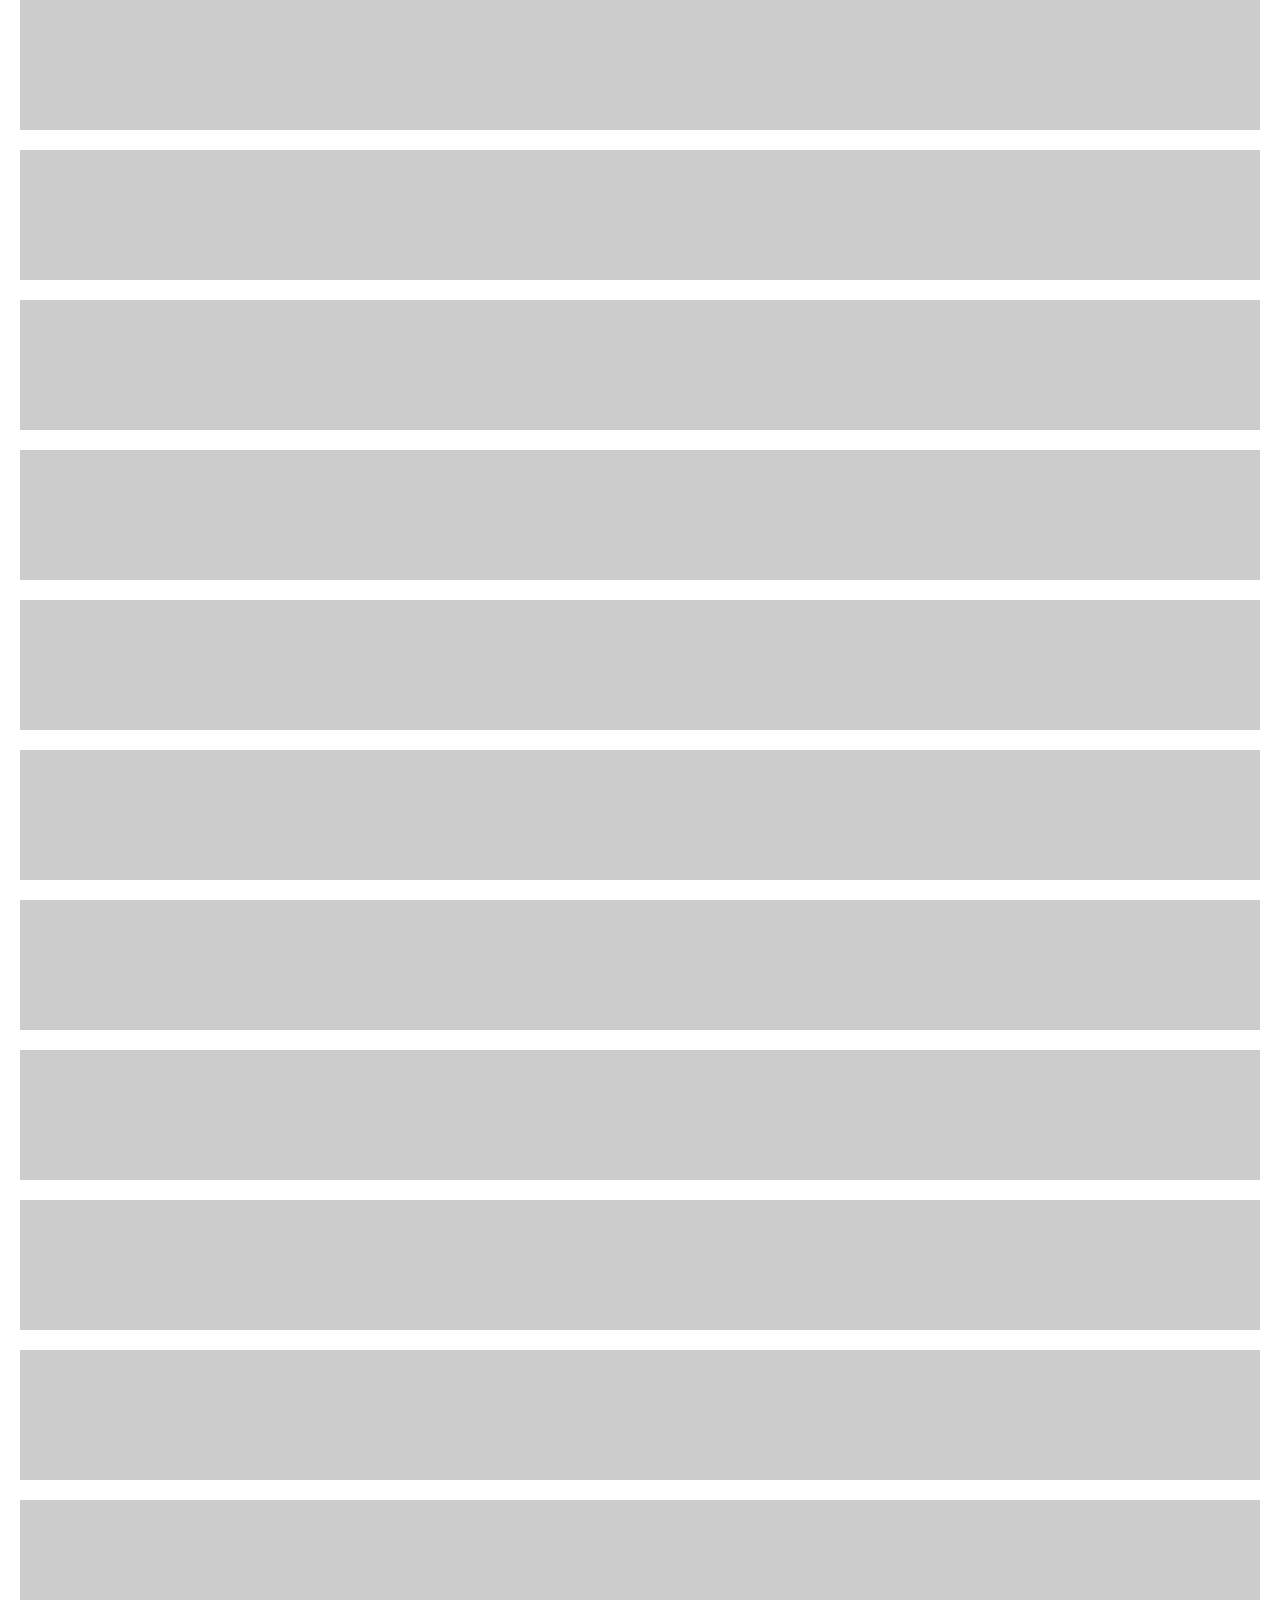
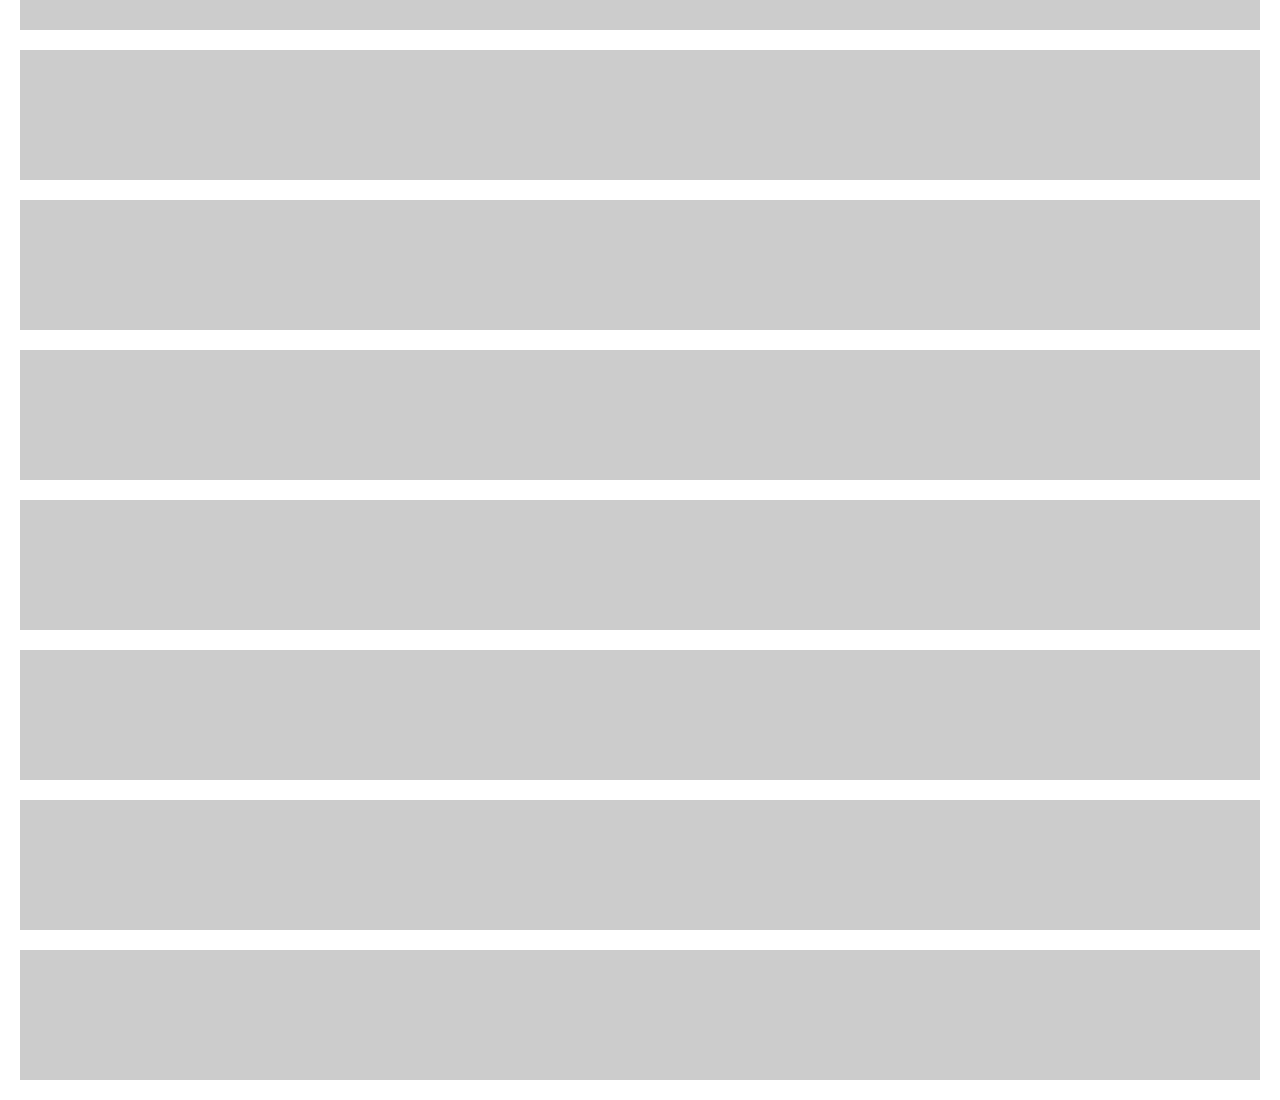
<file: wwwroot/assets/vendors/aos/test/fixtures/aos-offset.fixture.html>
<!DOCTYPE html>
<html>
  <head>
    <title></title>
    <style type="text/css">
      * {box-sizing: border-box;}
      body {
        margin: 0; padding: 0 20px; text-align: center;
      }
      .aos-item {
        width: 100%; height: 130px; margin: 0 0 20px 0; background: #ccc;
      }
    </style>
  </head>
  <body class="body">
    <div class="aos-item aos-item--1" data-aos-offset="50" data-aos="fade"></div>
    <div class="aos-item aos-item--2" data-aos-offset="50" data-aos="fade-up"></div>
    <div class="aos-item aos-item--3" data-aos-offset="50" data-aos="fade-down"></div>
    <div class="aos-item aos-item--4" data-aos-offset="50" data-aos="fade-left"></div>
    <div class="aos-item aos-item--5" data-aos-offset="50" data-aos="fade-right"></div>
    <div class="aos-item aos-item--6" data-aos-offset="50" data-aos="flip-up"></div>
    <div class="aos-item aos-item--7" data-aos-offset="50" data-aos="flip-down"></div>
    <div class="aos-item aos-item--8" data-aos-offset="50" data-aos="flip-left"></div>
    <div class="aos-item aos-item--9" data-aos-offset="50" data-aos="flip-right"></div>
    <div class="aos-item aos-item--10" data-aos-offset="50" data-aos="zoom-in"></div>
    <div class="aos-item aos-item--11" data-aos-offset="50" data-aos="zoom-in-up"></div>
    <div class="aos-item aos-item--12" data-aos-offset="50" data-aos="zoom-in-down"></div>
    <div class="aos-item aos-item--13" data-aos-offset="50" data-aos="zoom-in-left"></div>
    <div class="aos-item aos-item--14" data-aos-offset="50" data-aos="zoom-in-right"></div>
    <div class="aos-item aos-item--15" data-aos-offset="50" data-aos="slide-up"></div>
    <div class="aos-item aos-item--16" data-aos-offset="50" data-aos="slide-down"></div>
    <div class="aos-item aos-item--17" data-aos-offset="50" data-aos="slide-left"></div>
    <div class="aos-item aos-item--18" data-aos-offset="50" data-aos="slide-right"></div>
  </body>
</html>
</file>
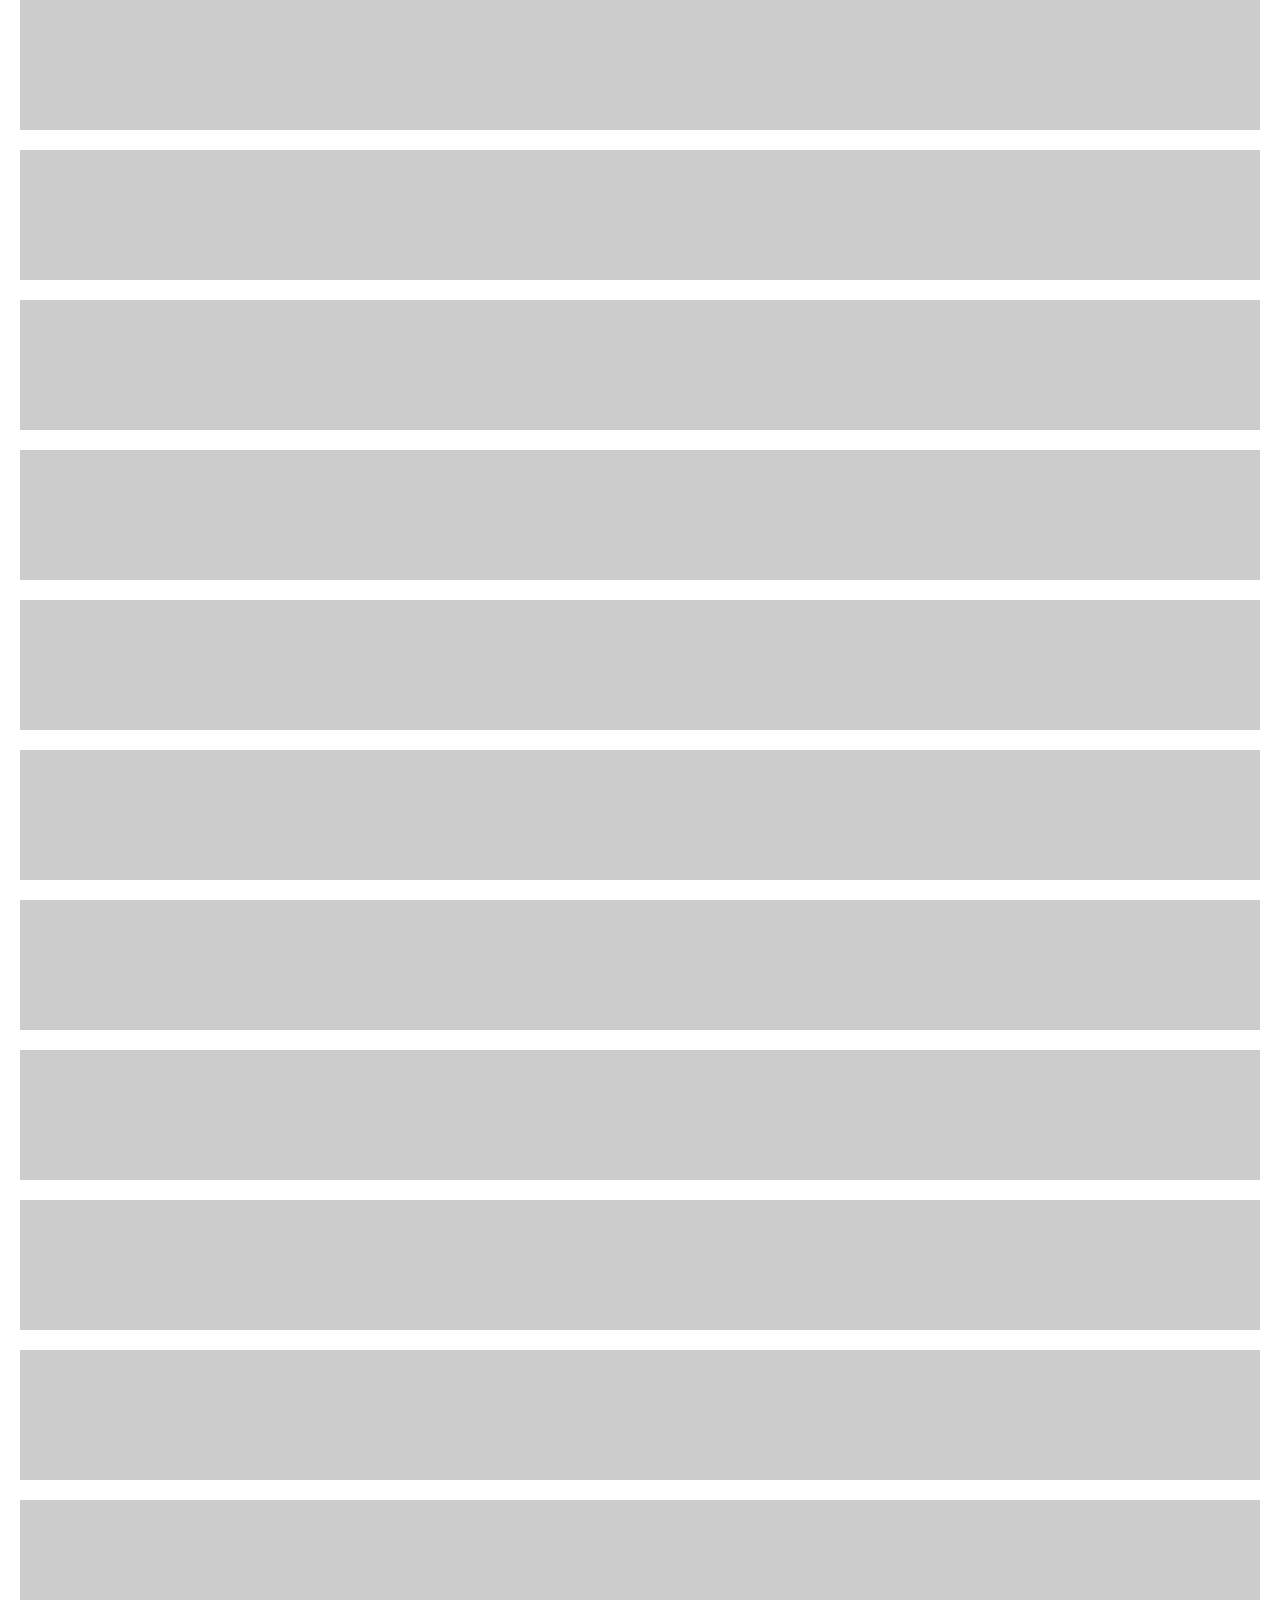
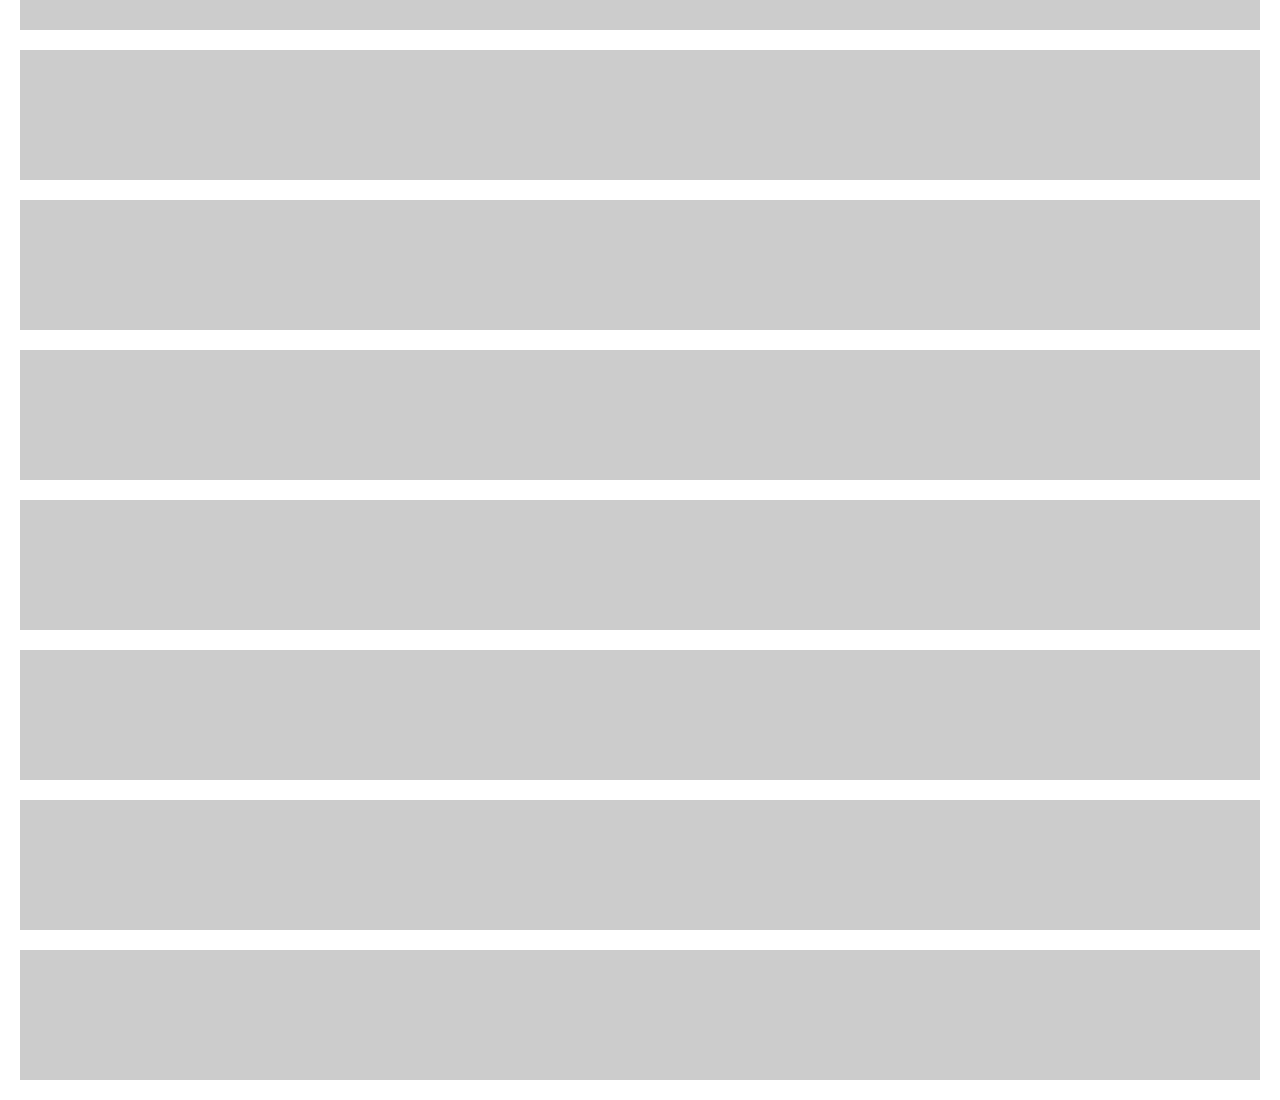
<file: wwwroot/assets/vendors/aos/test/fixtures/aos.fixture.html>
<!DOCTYPE html>
<html>
  <head>
    <title></title>
    <style type="text/css">
      * {box-sizing: border-box;}
      body {
        margin: 0; padding: 0 20px; text-align: center;
      }
      .aos-item {
        width: 100%; height: 130px; margin: 0 0 20px 0; background: #ccc;
      }
    </style>
  </head>
  <body class="body">
    <div class="aos-item aos-item--1" data-aos="fade"></div>
    <div class="aos-item aos-item--2" data-aos="fade-up"></div>
    <div class="aos-item aos-item--3" data-aos="fade-down"></div>
    <div class="aos-item aos-item--4" data-aos="fade-left"></div>
    <div class="aos-item aos-item--5" data-aos="fade-right"></div>
    <div class="aos-item aos-item--6" data-aos="flip-up"></div>
    <div class="aos-item aos-item--7" data-aos="flip-down"></div>
    <div class="aos-item aos-item--8" data-aos="flip-left"></div>
    <div class="aos-item aos-item--9" data-aos="flip-right"></div>
    <div class="aos-item aos-item--10" data-aos="zoom-in"></div>
    <div class="aos-item aos-item--11" data-aos="zoom-in-up"></div>
    <div class="aos-item aos-item--12" data-aos="zoom-in-down"></div>
    <div class="aos-item aos-item--13" data-aos="zoom-in-left"></div>
    <div class="aos-item aos-item--14" data-aos="zoom-in-right"></div>
    <div class="aos-item aos-item--15" data-aos="slide-up"></div>
    <div class="aos-item aos-item--16" data-aos="slide-down"></div>
    <div class="aos-item aos-item--17" data-aos="slide-left"></div>
    <div class="aos-item aos-item--18" data-aos="slide-right"></div>
  </body>
</html>
</file>
